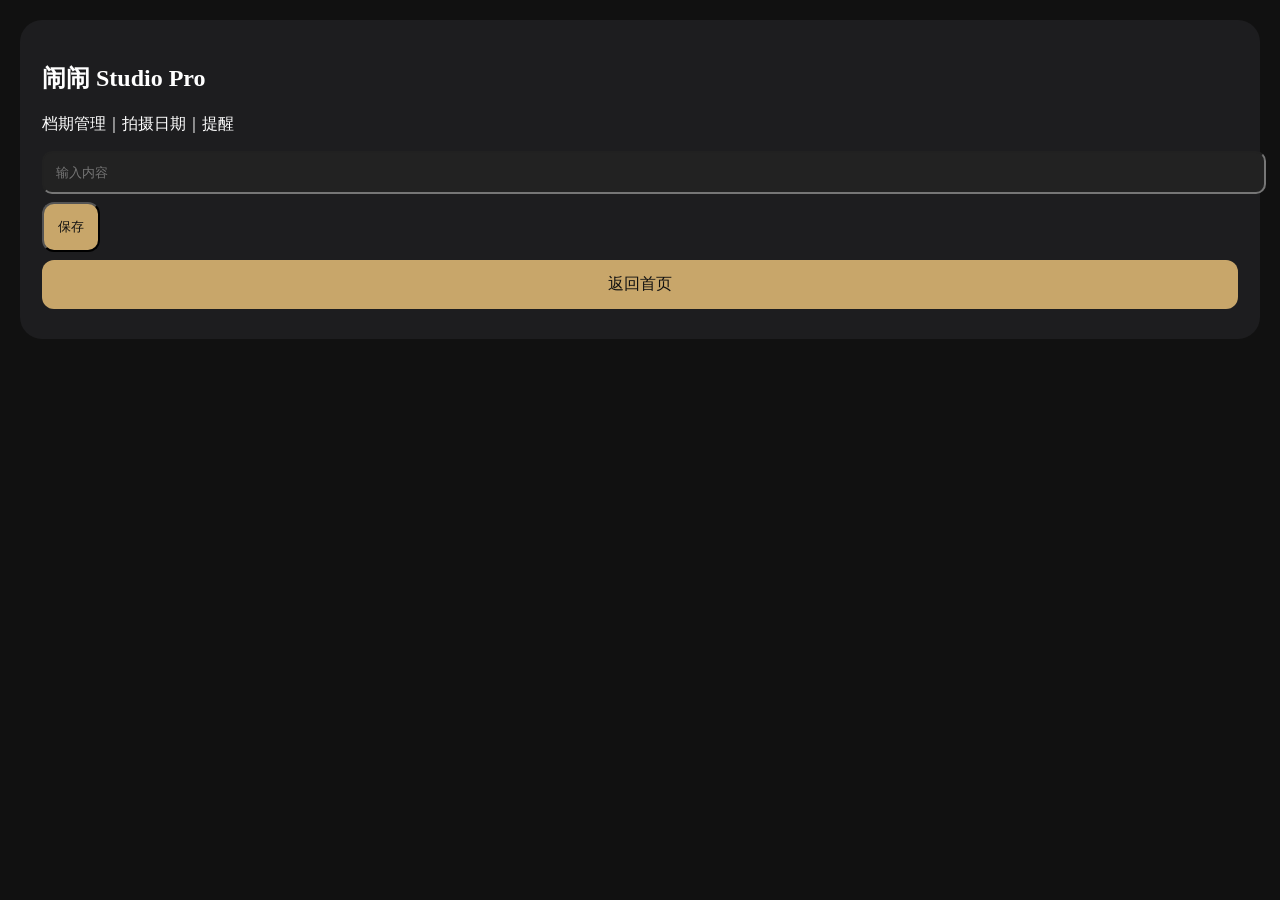
<file: calendar.html>
<!DOCTYPE html>
<html lang="zh-CN">
<head>
<meta charset="UTF-8">
<meta name="viewport" content="width=device-width,initial-scale=1">
<link rel="stylesheet" href="../style.css">
</head>
<body>
<div class="card">
<h2>闹闹 Studio Pro</h2>
<p>档期管理｜拍摄日期｜提醒</p>
<input placeholder="输入内容">
<button>保存</button>
<a href="../index.html">返回首页</a>
</div>
</body>
</html>
</file>
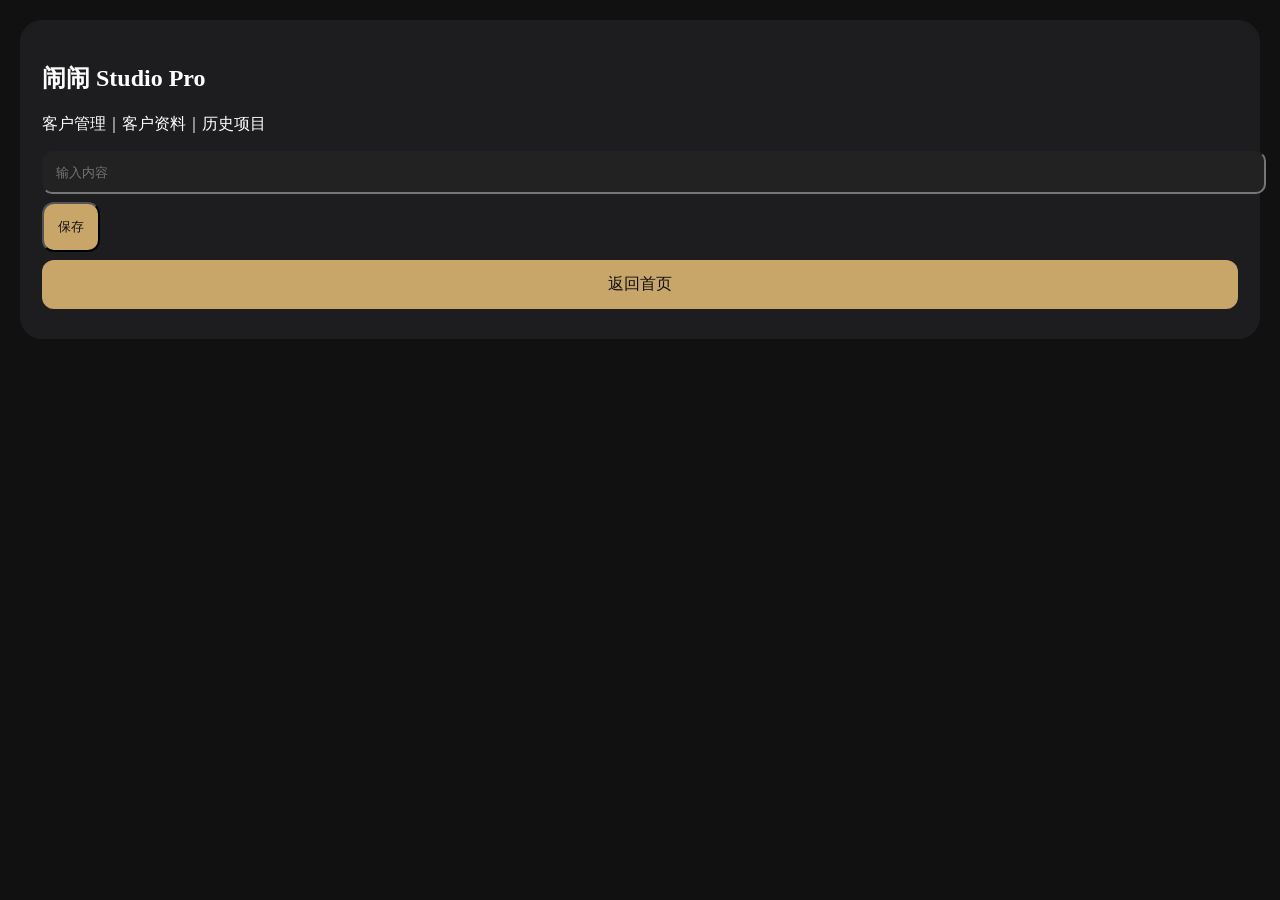
<file: customer.html>
<!DOCTYPE html>
<html lang="zh-CN">
<head>
<meta charset="UTF-8">
<meta name="viewport" content="width=device-width,initial-scale=1">
<link rel="stylesheet" href="../style.css">
</head>
<body>
<div class="card">
<h2>闹闹 Studio Pro</h2>
<p>客户管理｜客户资料｜历史项目</p>
<input placeholder="输入内容">
<button>保存</button>
<a href="../index.html">返回首页</a>
</div>
</body>
</html>
</file>
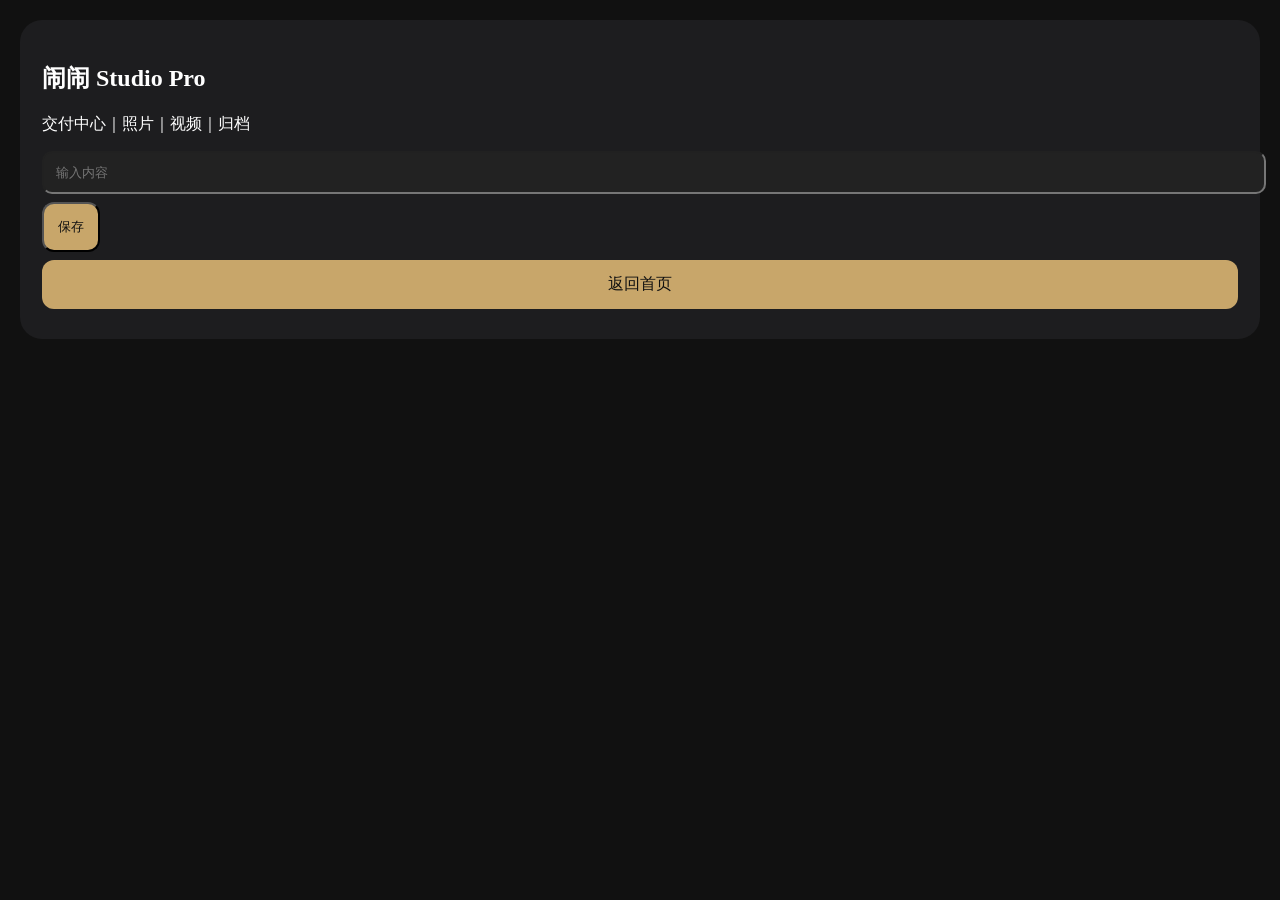
<file: delivery.html>
<!DOCTYPE html>
<html lang="zh-CN">
<head>
<meta charset="UTF-8">
<meta name="viewport" content="width=device-width,initial-scale=1">
<link rel="stylesheet" href="../style.css">
</head>
<body>
<div class="card">
<h2>闹闹 Studio Pro</h2>
<p>交付中心｜照片｜视频｜归档</p>
<input placeholder="输入内容">
<button>保存</button>
<a href="../index.html">返回首页</a>
</div>
</body>
</html>
</file>
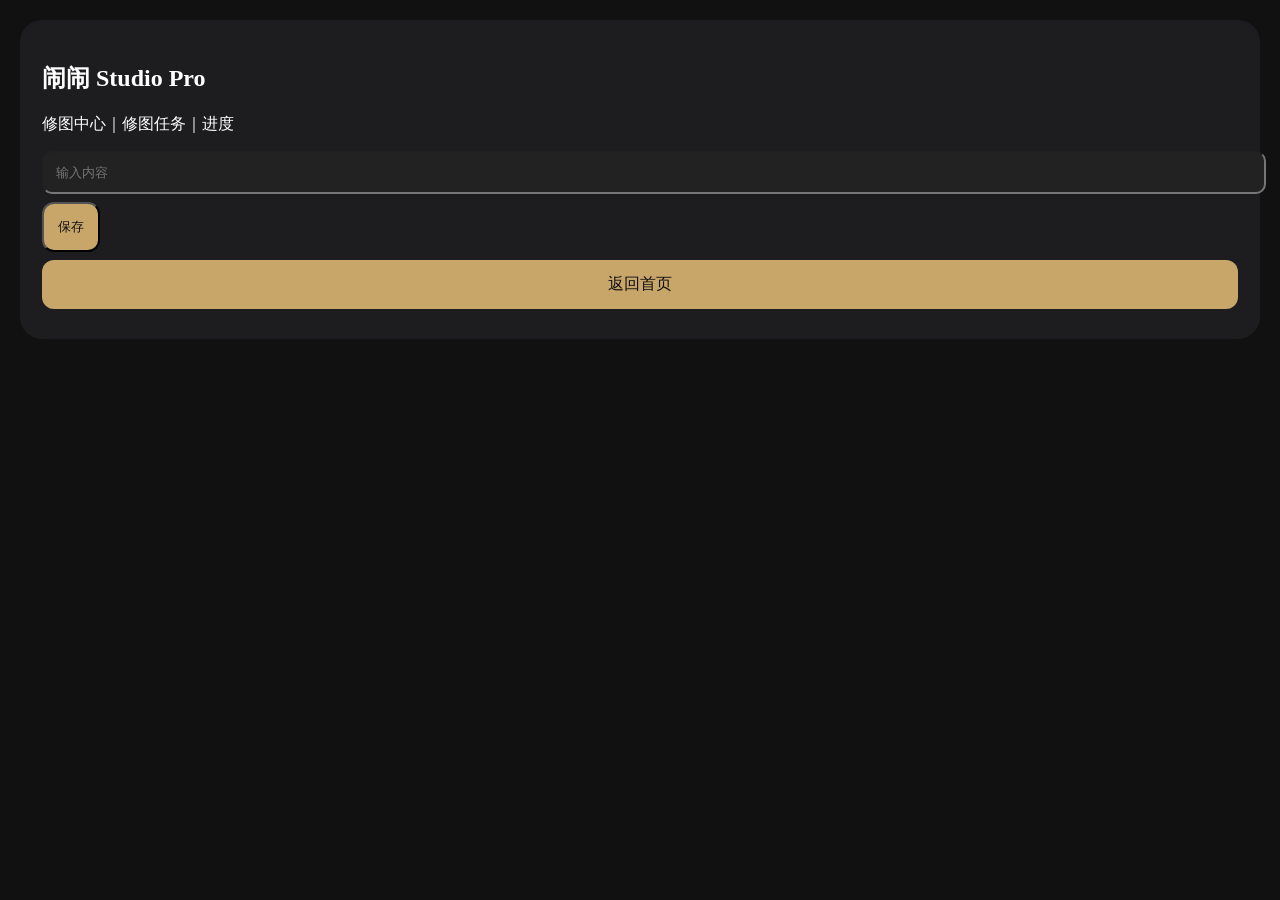
<file: editing.html>
<!DOCTYPE html>
<html lang="zh-CN">
<head>
<meta charset="UTF-8">
<meta name="viewport" content="width=device-width,initial-scale=1">
<link rel="stylesheet" href="../style.css">
</head>
<body>
<div class="card">
<h2>闹闹 Studio Pro</h2>
<p>修图中心｜修图任务｜进度</p>
<input placeholder="输入内容">
<button>保存</button>
<a href="../index.html">返回首页</a>
</div>
</body>
</html>
</file>
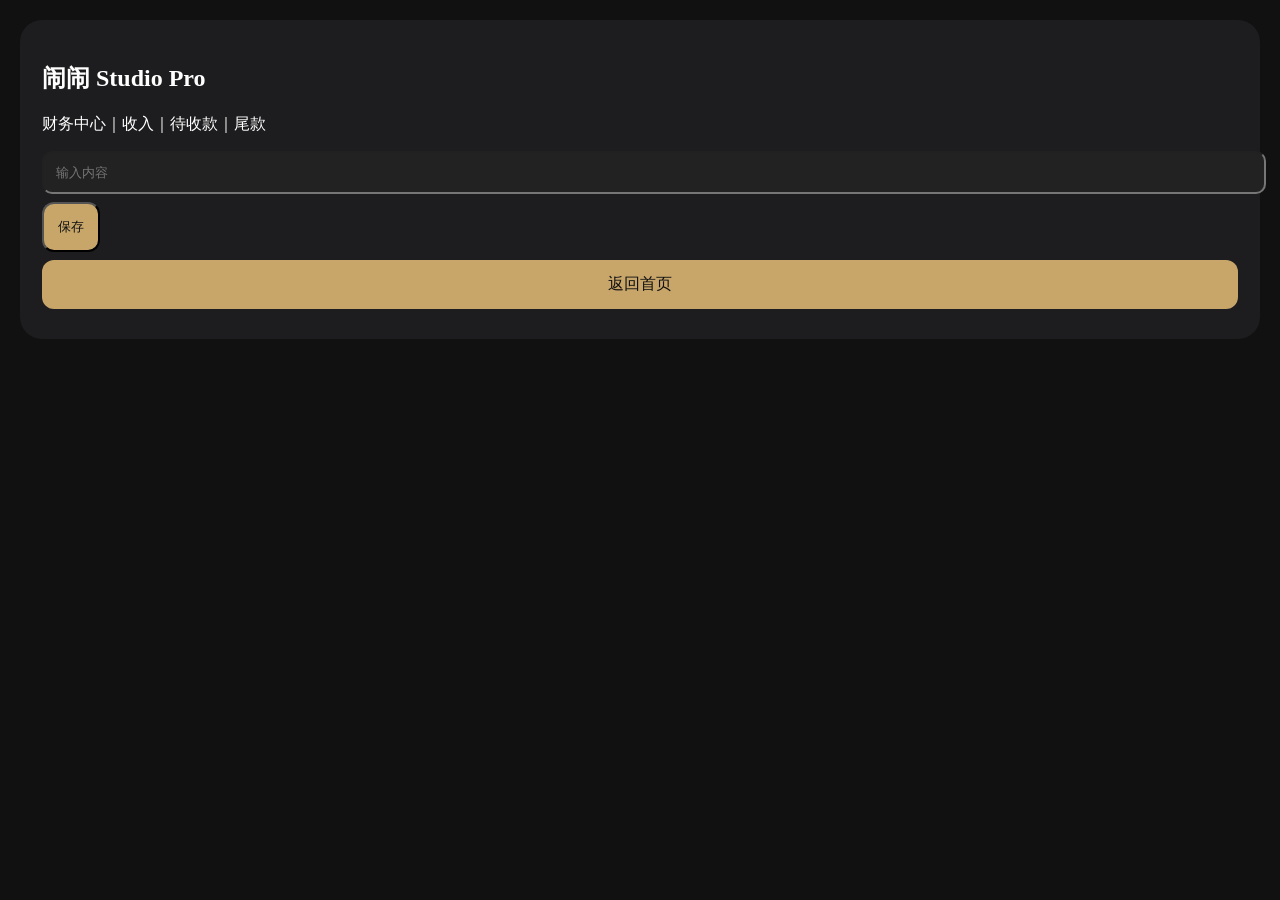
<file: finance.html>
<!DOCTYPE html>
<html lang="zh-CN">
<head>
<meta charset="UTF-8">
<meta name="viewport" content="width=device-width,initial-scale=1">
<link rel="stylesheet" href="../style.css">
</head>
<body>
<div class="card">
<h2>闹闹 Studio Pro</h2>
<p>财务中心｜收入｜待收款｜尾款</p>
<input placeholder="输入内容">
<button>保存</button>
<a href="../index.html">返回首页</a>
</div>
</body>
</html>
</file>
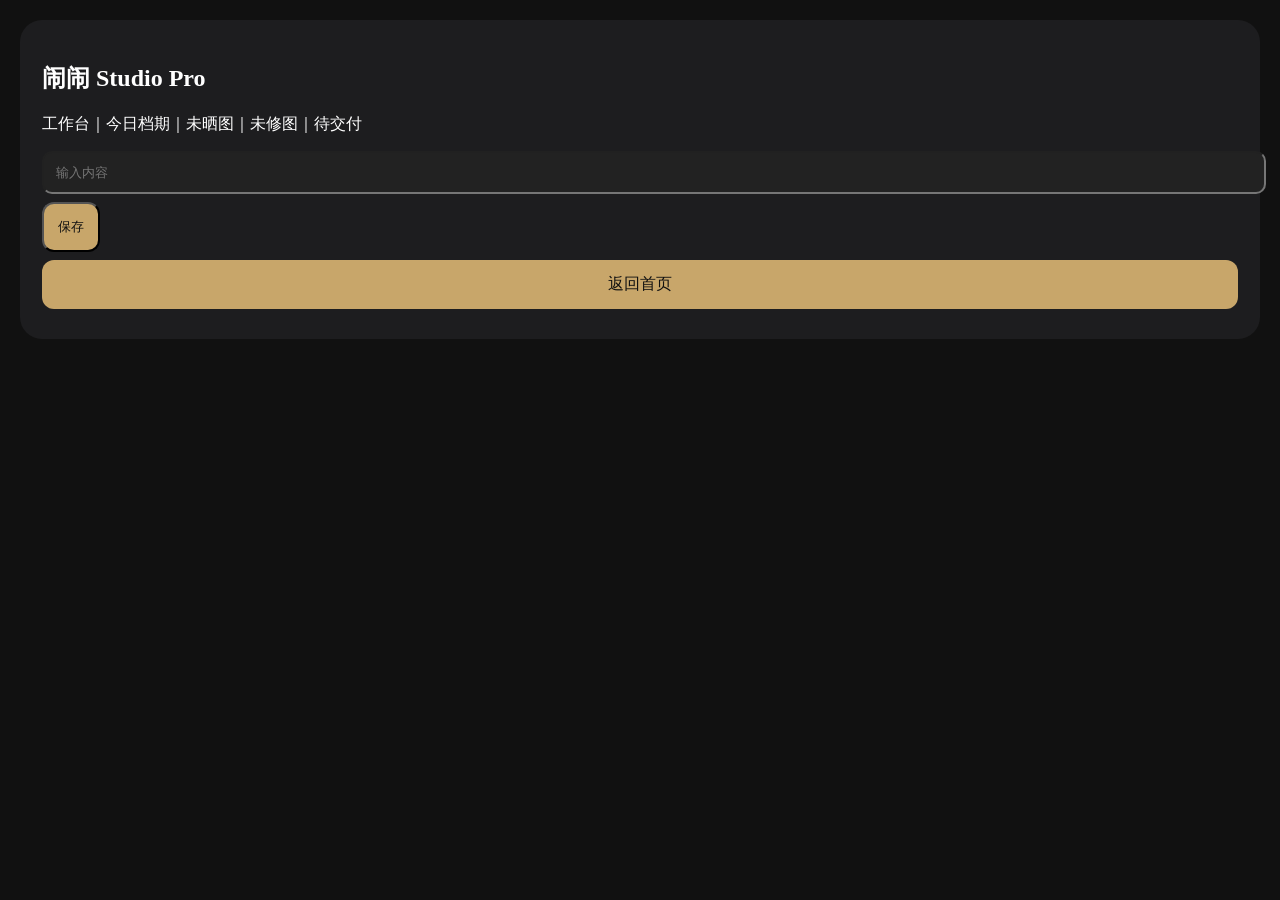
<file: home.html>
<!DOCTYPE html>
<html lang="zh-CN">
<head>
<meta charset="UTF-8">
<meta name="viewport" content="width=device-width,initial-scale=1">
<link rel="stylesheet" href="../style.css">
</head>
<body>
<div class="card">
<h2>闹闹 Studio Pro</h2>
<p>工作台｜今日档期｜未晒图｜未修图｜待交付</p>
<input placeholder="输入内容">
<button>保存</button>
<a href="../index.html">返回首页</a>
</div>
</body>
</html>
</file>
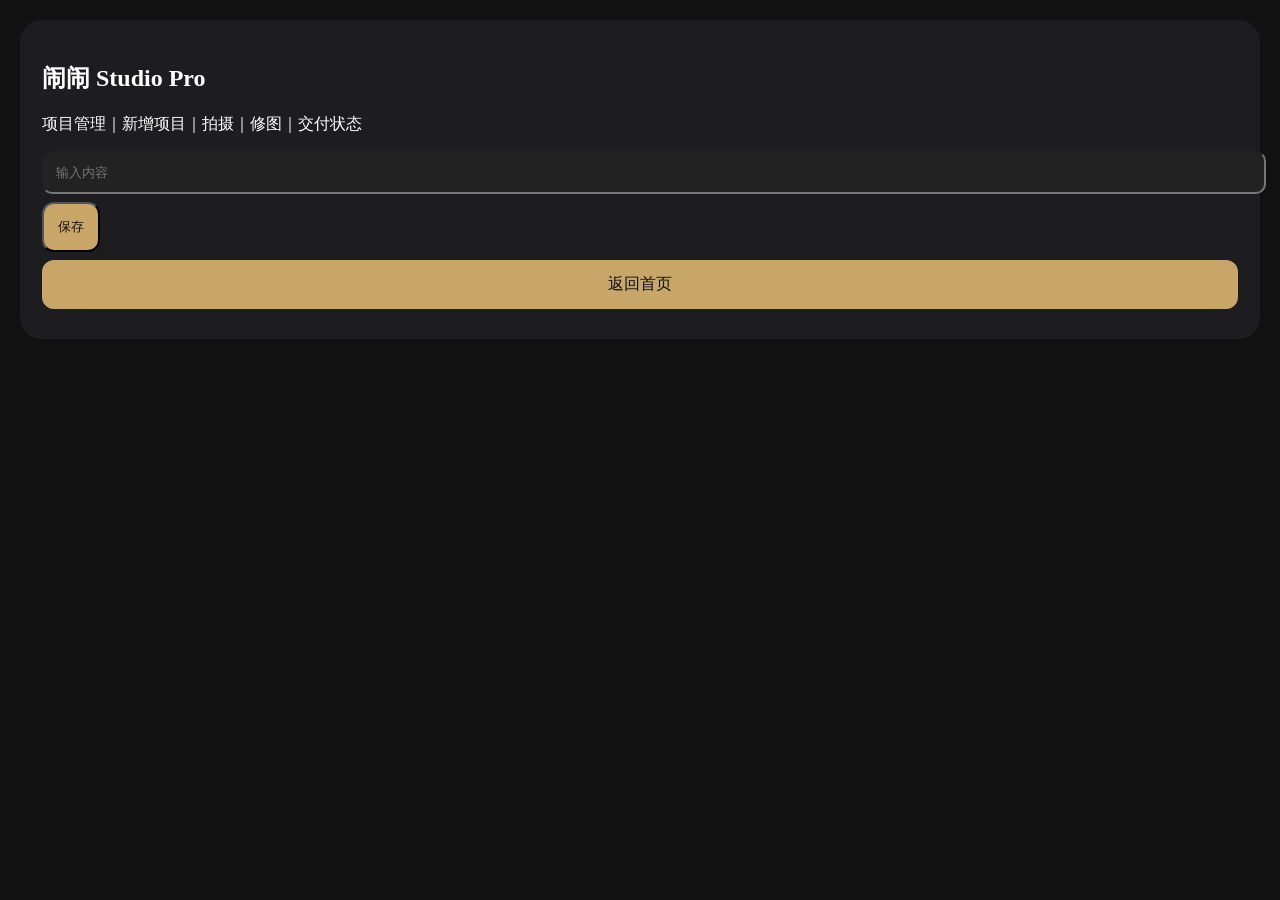
<file: project.html>
<!DOCTYPE html>
<html lang="zh-CN">
<head>
<meta charset="UTF-8">
<meta name="viewport" content="width=device-width,initial-scale=1">
<link rel="stylesheet" href="../style.css">
</head>
<body>
<div class="card">
<h2>闹闹 Studio Pro</h2>
<p>项目管理｜新增项目｜拍摄｜修图｜交付状态</p>
<input placeholder="输入内容">
<button>保存</button>
<a href="../index.html">返回首页</a>
</div>
</body>
</html>
</file>
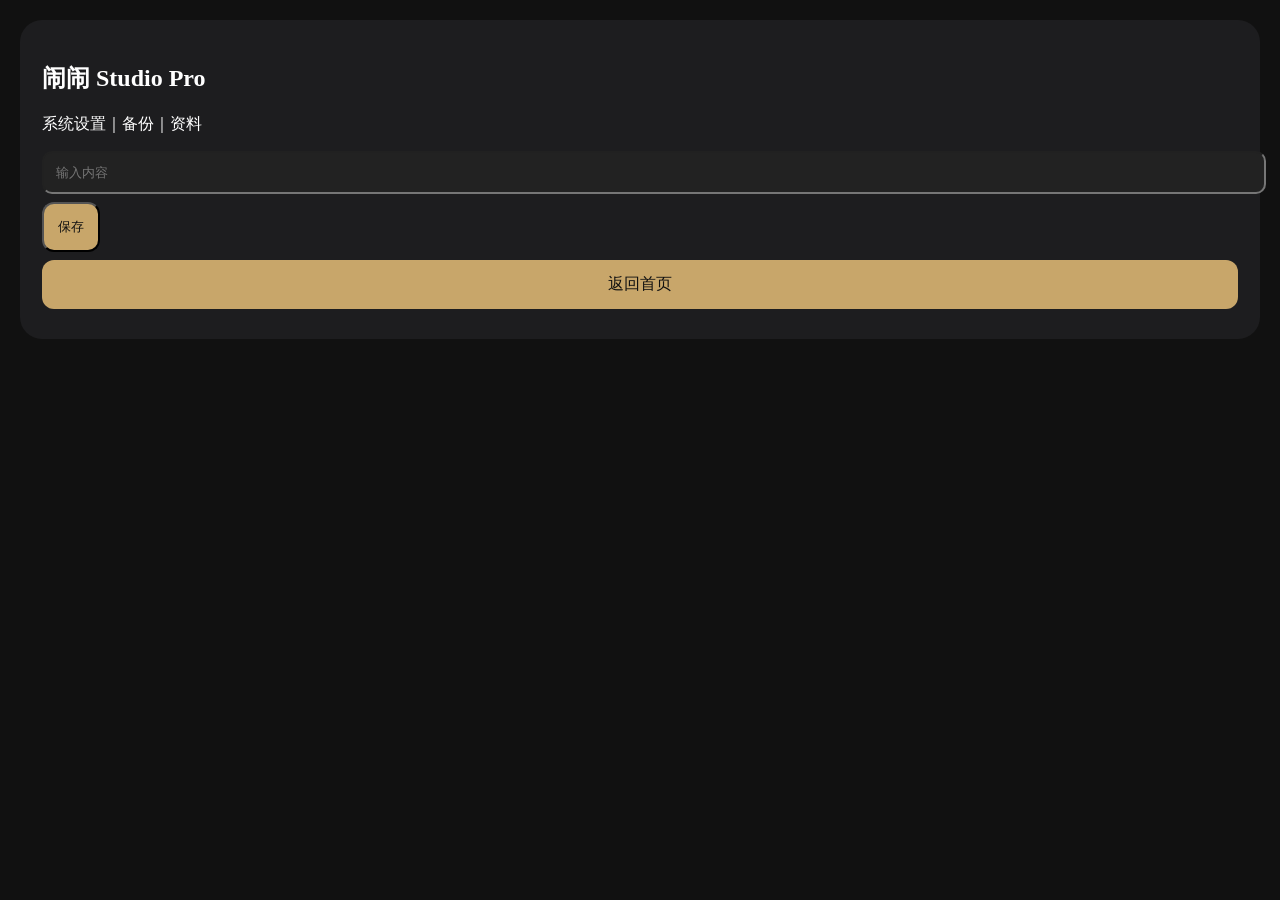
<file: setting.html>
<!DOCTYPE html>
<html lang="zh-CN">
<head>
<meta charset="UTF-8">
<meta name="viewport" content="width=device-width,initial-scale=1">
<link rel="stylesheet" href="../style.css">
</head>
<body>
<div class="card">
<h2>闹闹 Studio Pro</h2>
<p>系统设置｜备份｜资料</p>
<input placeholder="输入内容">
<button>保存</button>
<a href="../index.html">返回首页</a>
</div>
</body>
</html>
</file>
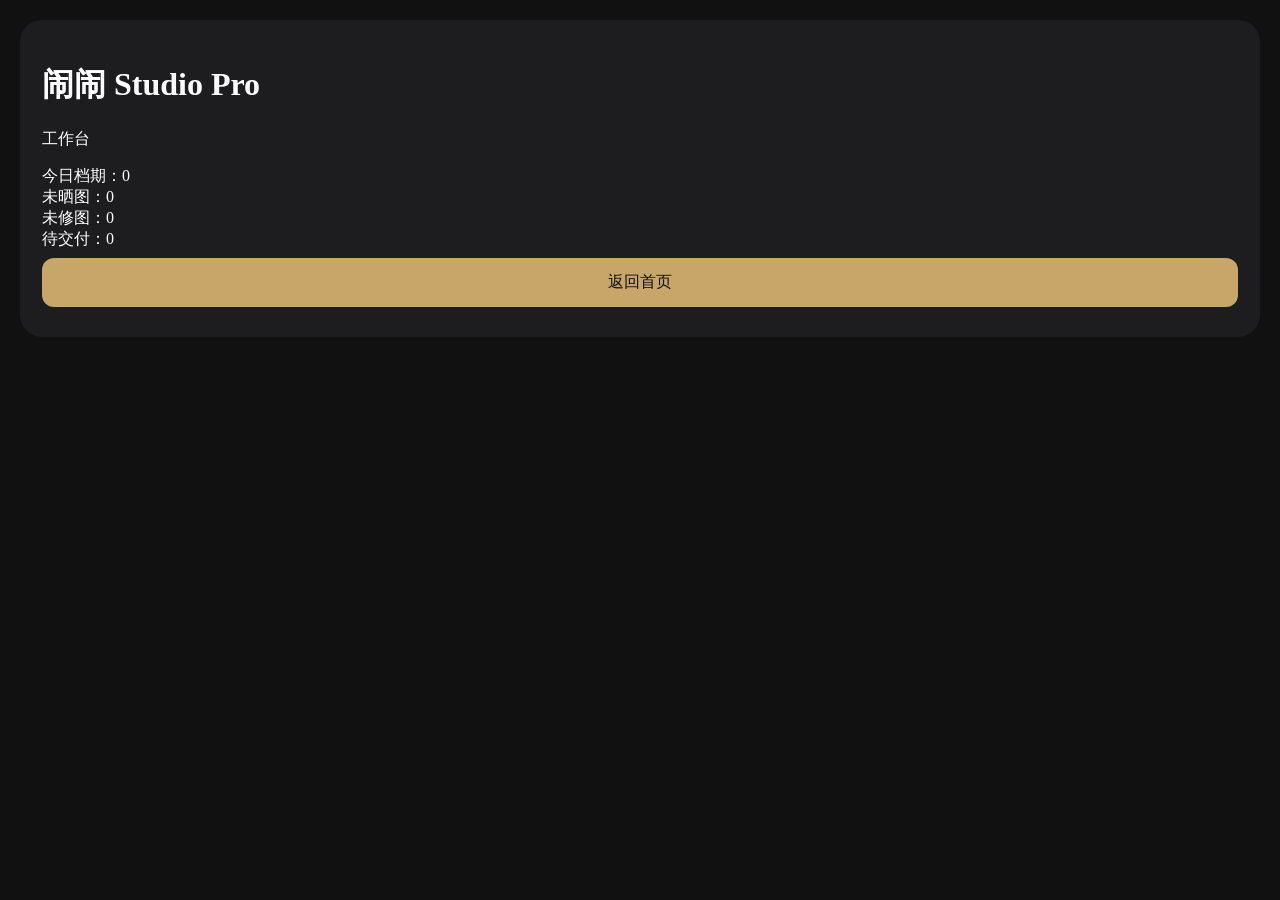
<file: pages/home.html>
<!DOCTYPE html>
<html lang="zh-CN">
<head>
<meta charset="UTF-8">
<meta name="viewport" content="width=device-width,initial-scale=1">
<title>闹闹 Studio Pro</title>
<link rel="stylesheet" href="../style.css">
</head>

<body>

<div class="card">

<h1>闹闹 Studio Pro</h1>

<p>
工作台
</p>

<div class="item">
今日档期：0
</div>

<div class="item">
未晒图：0
</div>

<div class="item">
未修图：0
</div>

<div class="item">
待交付：0
</div>

<a href="../index.html">
返回首页
</a>

</div>

</body>
</html>
</file>
<file: style.css>
body{margin:0;background:#111;color:#fff;font-family:-apple-system,BlinkMacSystemFont,"PingFang SC"}
.card{margin:20px;padding:22px;background:#1d1d1f;border-radius:22px}
span{color:#c8a66a}
.grid{display:grid;grid-template-columns:1fr 1fr;gap:12px}
a,button{background:#c8a66a;color:#111;padding:14px;border-radius:12px;text-align:center;text-decoration:none;display:block;margin:8px 0}
input{width:100%;padding:12px;background:#222;color:#fff;border-radius:10px}
</file>
